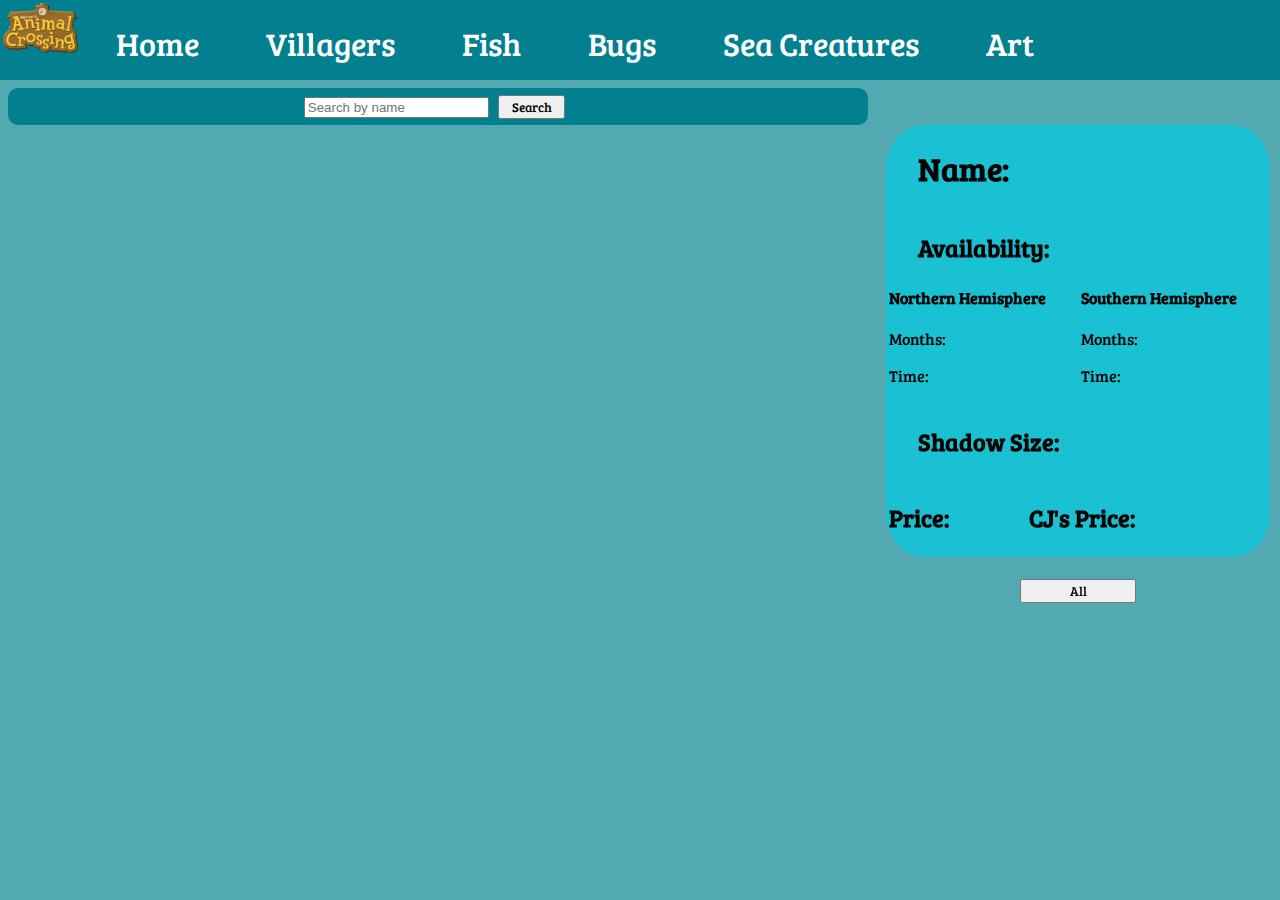
<file: fish.html>
<!DOCTYPE html>
<html lang="en">
    <head>
        <meta charset="UTF-8">
        <meta name="viewport" content="width=device-width, initial-scale=1.0">
        
        <script src="fish.js"></script>
        <script src="https://ajax.googleapis.com/ajax/libs/jquery/3.3.1/jquery.min.js"></script>
        
        <link rel="stylesheet" href="fishCSS.css">
        <link href="https://fonts.googleapis.com/css2?family=Bree+Serif&display=swap" rel="stylesheet">
        
        <title>Fish</title>
    </head>
    
    <nav> 
        <img src="logo.png" width="75">
        <a href="index.html">Home</a>  
        <a href="villagers.html">Villagers</a>
        <a href="fish.html">Fish</a>
        <a href="bugs.html">Bugs</a>
        <a href="sea.html">Sea Creatures</a>
        <a href="#">Art</a>
    </nav>

    <body>
        <div id="push">
            <div id = 'container'>
                <input type="search" placeholder="Search by name" id="search">
                <button id="search_button">Search</button>
                <div id="main">
                </div>
            </div>
            
            <div id="info">
                <div id="profile">
                    <h1 id="name">Name: </h1>
                    <h2 id="availability">Availability: </h2>
                    <table>
                        <tr>
                            <th>Northern Hemisphere</th>
                            <th>Southern Hemisphere</th>
                        </tr>
                        <tr>
                            <td>
                                <p id="n-months">Months:</p>
                                <p id="n-time">Time:</p>
                            </td>
                            <td>
                                <p id="s-months">Months:</p>
                                <p id="s-time">Time:</p>
                            </td>
                        </tr>
                    </table>
                    <h2 id="shadow">Shadow Size: </h2>
                    <table>
                        <tr>
                            <td><h2 id="price">Price: </h2></td>
                            <td><h2 id="cj-price">CJ's Price: </h2></td>
                        </tr>
                    </table>
                    
                </div>
                
                <div id="buttons">
                    <button id="all-button">All</button>
                </div>
            </div>
            <div id="here"></div>
        </div>
    </body>
</html>
</file>
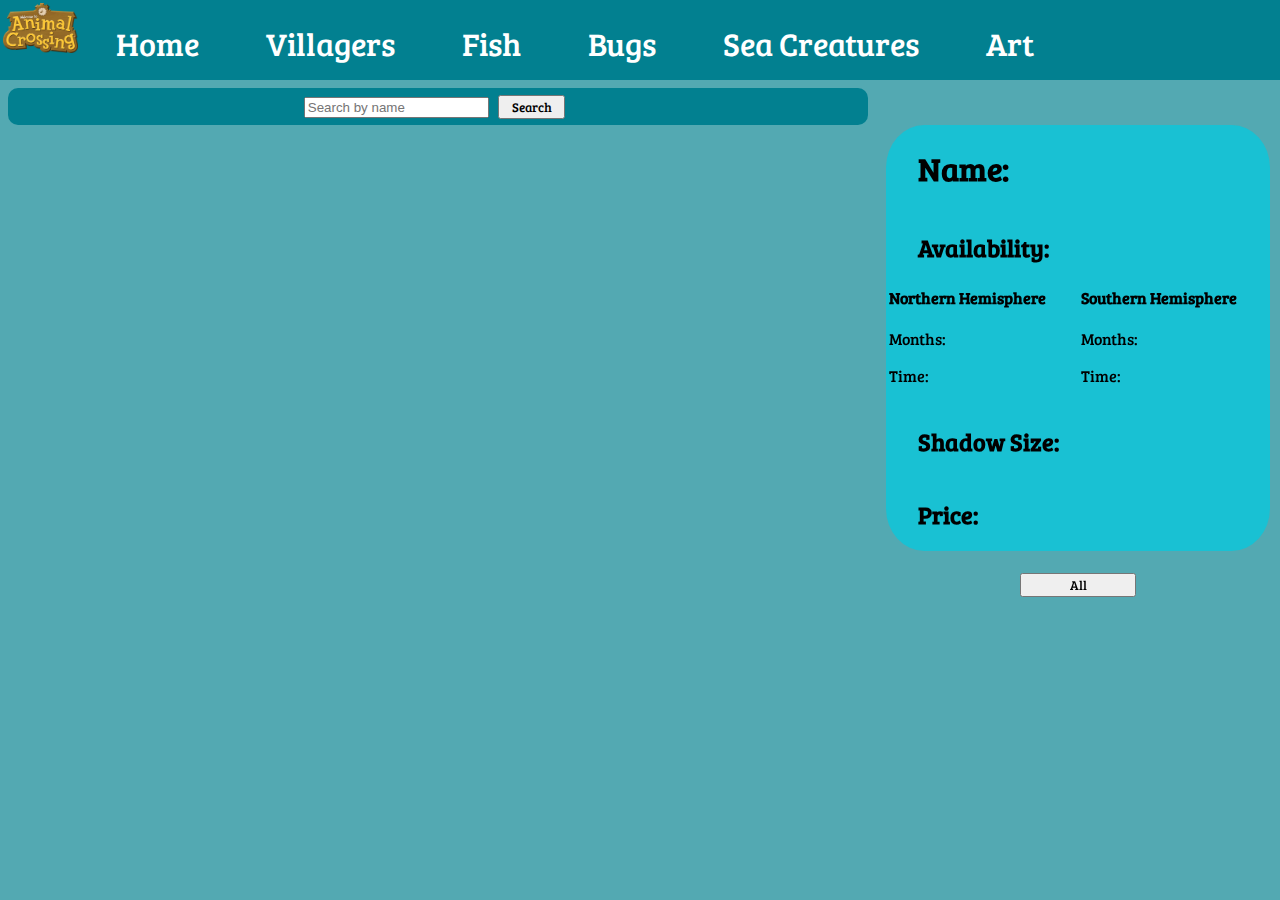
<file: sea.html>
<!DOCTYPE html>
<html lang="en">
    <head>
        <meta charset="UTF-8">
        <meta name="viewport" content="width=device-width, initial-scale=1.0">
        
        <script src="sea.js"></script>
        <script src="https://ajax.googleapis.com/ajax/libs/jquery/3.3.1/jquery.min.js"></script>
        
        <link rel="stylesheet" href="seaCSS.css">
        <link href="https://fonts.googleapis.com/css2?family=Bree+Serif&display=swap" rel="stylesheet">
        
        <title>Sea Creatures</title>
    </head>
    
    <nav> 
        <img src="logo.png" width="75">
        <a href="index.html">Home</a>  
        <a href="villagers.html">Villagers</a>
        <a href="fish.html">Fish</a>
        <a href="bugs.html">Bugs</a>
        <a href="sea.html">Sea Creatures</a>
        <a href="#">Art</a>
    </nav>

    <body>
        <div id="push">
            <div id = 'container'>
                <input type="search" placeholder="Search by name" id="search">
                <button id="search_button">Search</button>
                <div id="main">
                </div>
            </div>
            
            <div id="info">
                <div id="profile">
                    <h1 id="name">Name: </h1>
                    <h2 id="availability">Availability: </h2>
                    <table>
                        <tr>
                            <th>Northern Hemisphere</th>
                            <th>Southern Hemisphere</th>
                        </tr>
                        <tr>
                            <td>
                                <p id="n-months">Months:</p>
                                <p id="n-time">Time:</p>
                            </td>
                            <td>
                                <p id="s-months">Months:</p>
                                <p id="s-time">Time:</p>
                            </td>
                        </tr>
                    </table>
                    <h2 id="shadow">Shadow Size: </h2>
                    <h2 id="price">Price: </h2>
                </div>
                
                <div id="buttons">
                    <button id="all-button">All</button>
                </div>
            </div>
            <div id="here"></div>
        </div>
    </body>
</html>
</file>
<file: fishCSS.css>
body{
    display: flex;
    background-color: #53a9b2;
    font-family: 'Bree Serif', 'serif';
}

nav {
    width: 100%;
    height: 5em;
    background-color: #028090;  
    position: fixed;
    top: 0;
    left: 0;
}

nav img{
    margin: 3px;
}

nav a {
    color: white;
    font-size: 2em;
    text-decoration: none;
    padding-left: 1em;
    padding-right: 1em;
}

nav a:hover {
    color: aqua;
}

#push {
    background-color: #028090;
    justify-content: space-around;
    justify-items: center;
    width: 68%;
    border-radius: 10px;
    margin-top: 5em;
}

#container button {
    width: 5em;
}

.fish {
    display: inline-block;
    flex-direction: column;
    width: 11em;
    text-align: center;
}

.fish > #name {
    margin-top: 0px;
}

.fish > img {
    background-color: #19c1d3;
    border-radius: 20%;
    width: 10em;
    margin: 10px;
}

.fish > img:hover {
    border-radius: 50%;
}

#info {
    align-content: center;
    justify-content: center;
    position: fixed;
    right: 10px;
    display: flex;
    flex-direction: column;
    width: 30%;
}

#buttons {
    top: 40px;
    justify-content: space-around;
    justify-items: center;
    height: 25%;
    margin-top: 1em;
    display: flex;
    flex-direction: column;
    flex-wrap: wrap;
    flex-flow: row wrap;
}

button {
    font-family: 'Bree Serif', 'serif';
    width: 30%;
    margin: .5em;
}

#profile {
    border-radius: 10%;
    font-family: 'Bree Serif', serif;
    right: 0;
    display: flex;
    flex-direction: column;
    background-color: #19c1d3;
    height: 50%;
    text-align: left;
    text-indent: 2em;
}

.name {
    font-family: 'Bree Serif', serif;
    text-transform: capitalize;
}
</file>
<file: seaCSS.css>
body{
    display: flex;
    background-color: #53a9b2;
    font-family: 'Bree Serif', 'serif';
}

#main {
    background-color: #028090;
    justify-content: space-around;
    justify-items: center;
    width: 68%;
    border-radius: 10px;
}

nav {
    width: 100%;
    height: 5em;
    background-color: #028090;  
    position: fixed;
    top: 0;
    left: 0;
}

nav img{
    margin: 3px;
}

nav a {
    color: white;
    font-size: 2em;
    text-decoration: none;
    padding-left: 1em;
    padding-right: 1em;
}

nav a:hover {
    color: aqua;
}

#push {
    background-color: #028090;
    justify-content: space-around;
    justify-items: center;
    width: 68%;
    border-radius: 10px;
    margin-top: 5em;
}

#container button {
    width: 5em;
}

.sea {
    display: inline-block;
    flex-direction: column;
    width: 11em;
    text-align: center;
}

.sea > #name {
    margin-top: 0px;
}

.sea > img {
    background-color: #19c1d3;
    border-radius: 20%;
    width: 10em;
    margin: 10px;
}

.sea > img:hover {
    border-radius: 50%;
}

#info {
    align-content: center;
    justify-content: center;
    position: fixed;
    right: 10px;
    display: flex;
    flex-direction: column;
    width: 30%;
}

#buttons {
    top: 40px;
    justify-content: space-around;
    justify-items: center;
    height: 25%;
    margin-top: 1em;
    display: flex;
    flex-direction: column;
    flex-wrap: wrap;
    flex-flow: row wrap;
}

button {
    font-family: 'Bree Serif', 'serif';
    width: 30%;
    margin: .5em;
}

#profile {
    border-radius: 10%;
    font-family: 'Bree Serif', serif;
    right: 0;
    display: flex;
    flex-direction: column;
    background-color: #19c1d3;
    height: 50%;
    text-align: left;
    text-indent: 2em;
}

.name {
    font-family: 'Bree Serif', serif;
    text-transform: capitalize;
}
</file>
